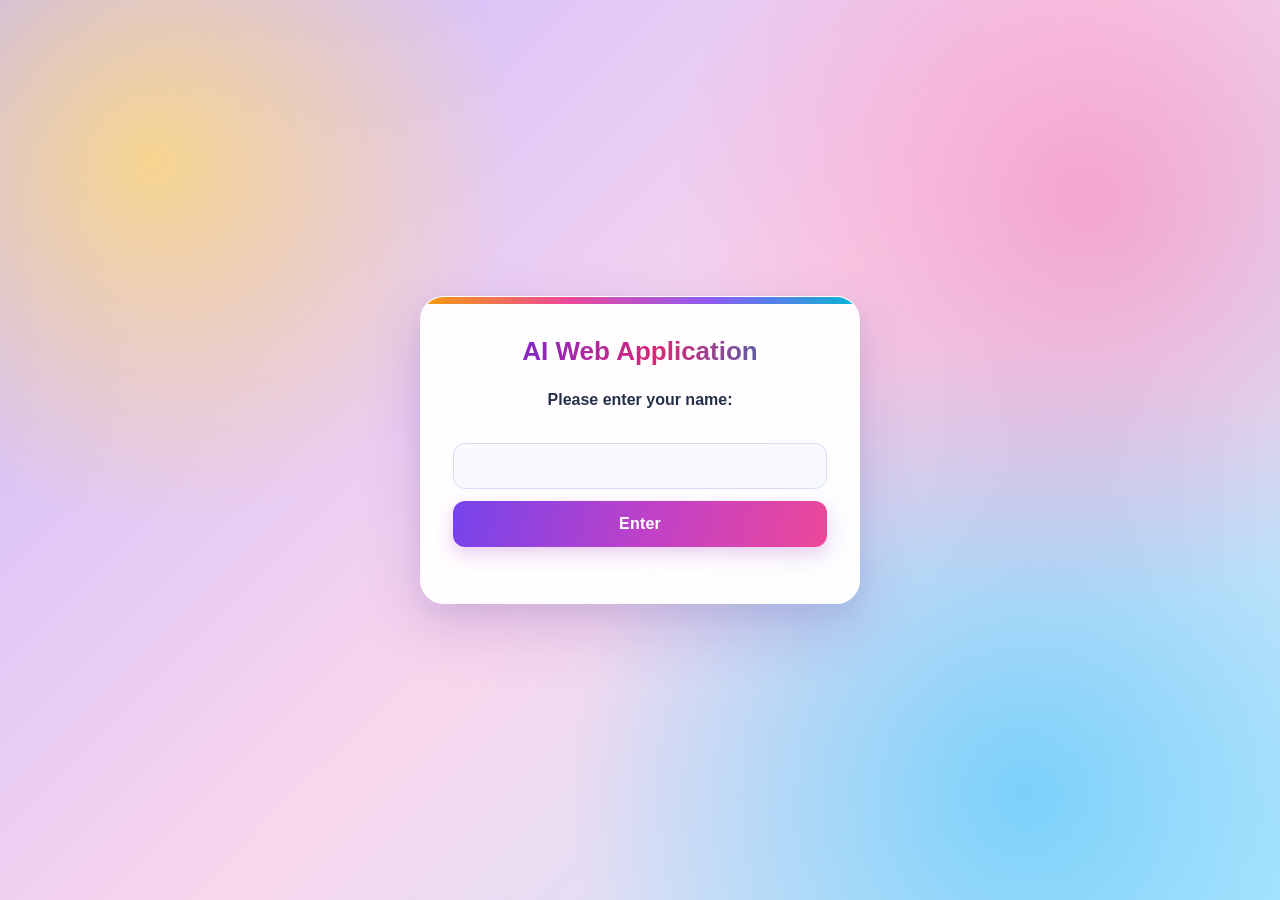
<file: templates/index.html>
<head>
    <meta name="viewport" content="width=device-width, initial-scale=1.0">
    <link rel="stylesheet" href="/static/style.css">
</head>
<body>
    <div class="container">
        <h2>AI Web Application</h2>
        <h4>Please enter your name: </h4>
        <form action="/main" method="post">
            <input type = "text" name="q">
            <input type = "submit" value="Enter">
        </form>
    </div>
</body>
</file>
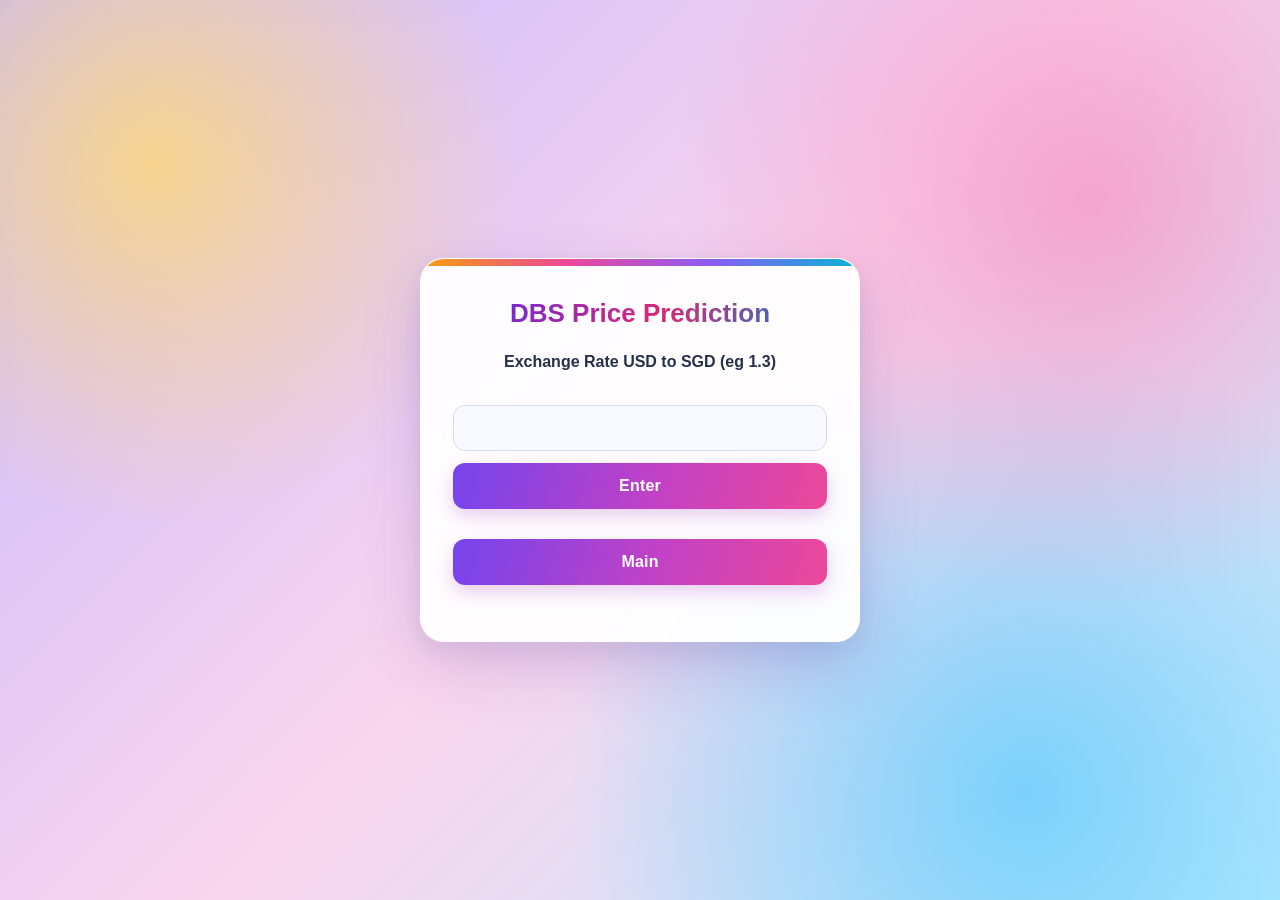
<file: templates/dbs.html>
<head>
    <meta name="viewport" content="width=device-width, initial-scale=1.0">
    <link rel="stylesheet" href="/static/style.css">
</head>
<body>
    <div class="container">
        <h2>DBS Price Prediction</h2>
        <form action="/dbsResult" method="post">
            <h4>Exchange Rate USD to SGD (eg 1.3)</h4>
            <input type = "number" step="0.01" name="q">
            <input type = "submit" value="Enter">
        </form>
        <form action="/main" method="post">
            <input type = "submit" value="Main">
        </form>
    </div>
</body>
</file>
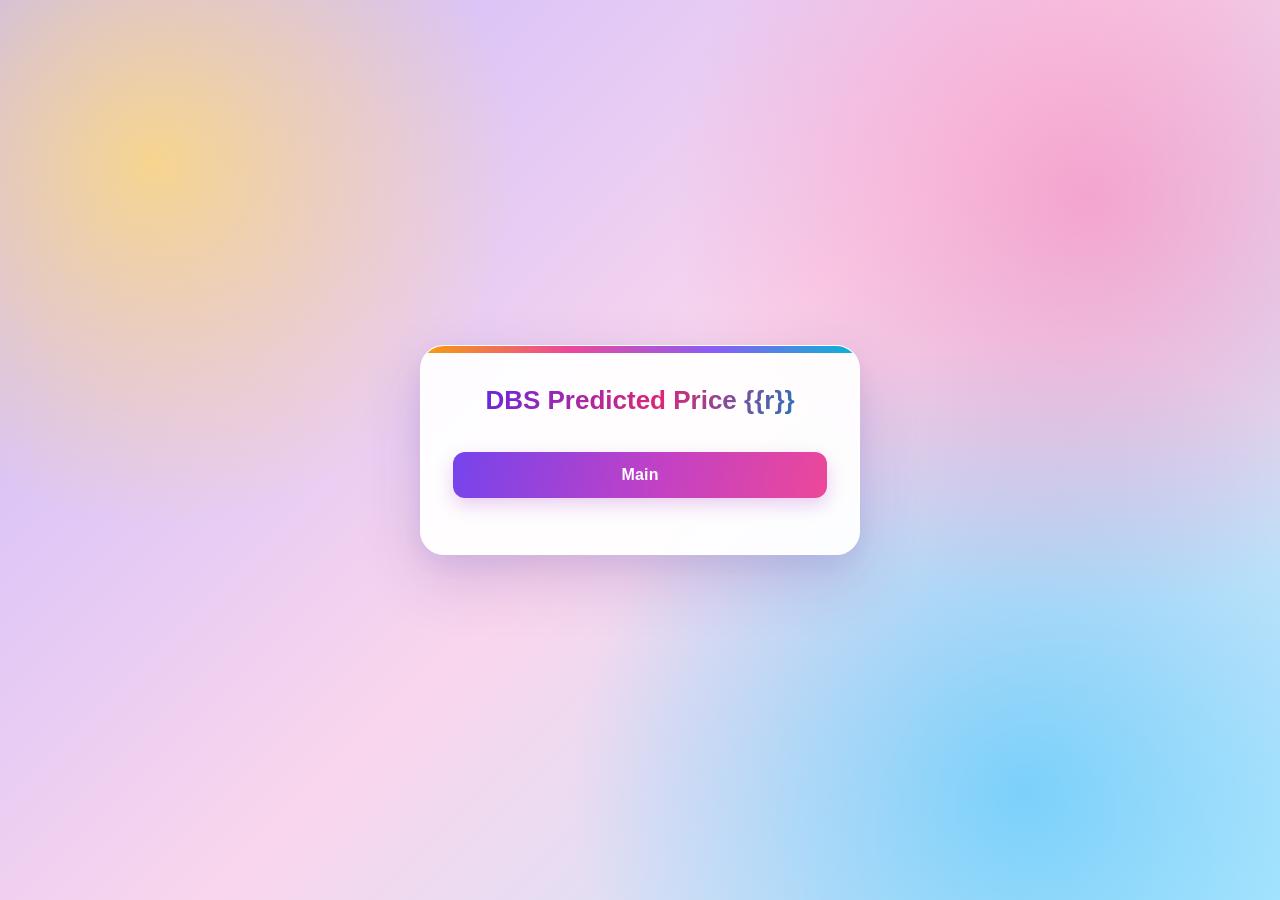
<file: templates/dbsResult.html>
<head>
    <meta name="viewport" content="width=device-width, initial-scale=1.0">
    <link rel="stylesheet" href="/static/style.css">
</head>
<body>
    <div class="container">
        <h2>DBS Predicted Price {{r}}</h2>
        <form action="/main" method="post">
            <input type = "submit" value="Main">
        </form>
    </div>
</body>
</file>
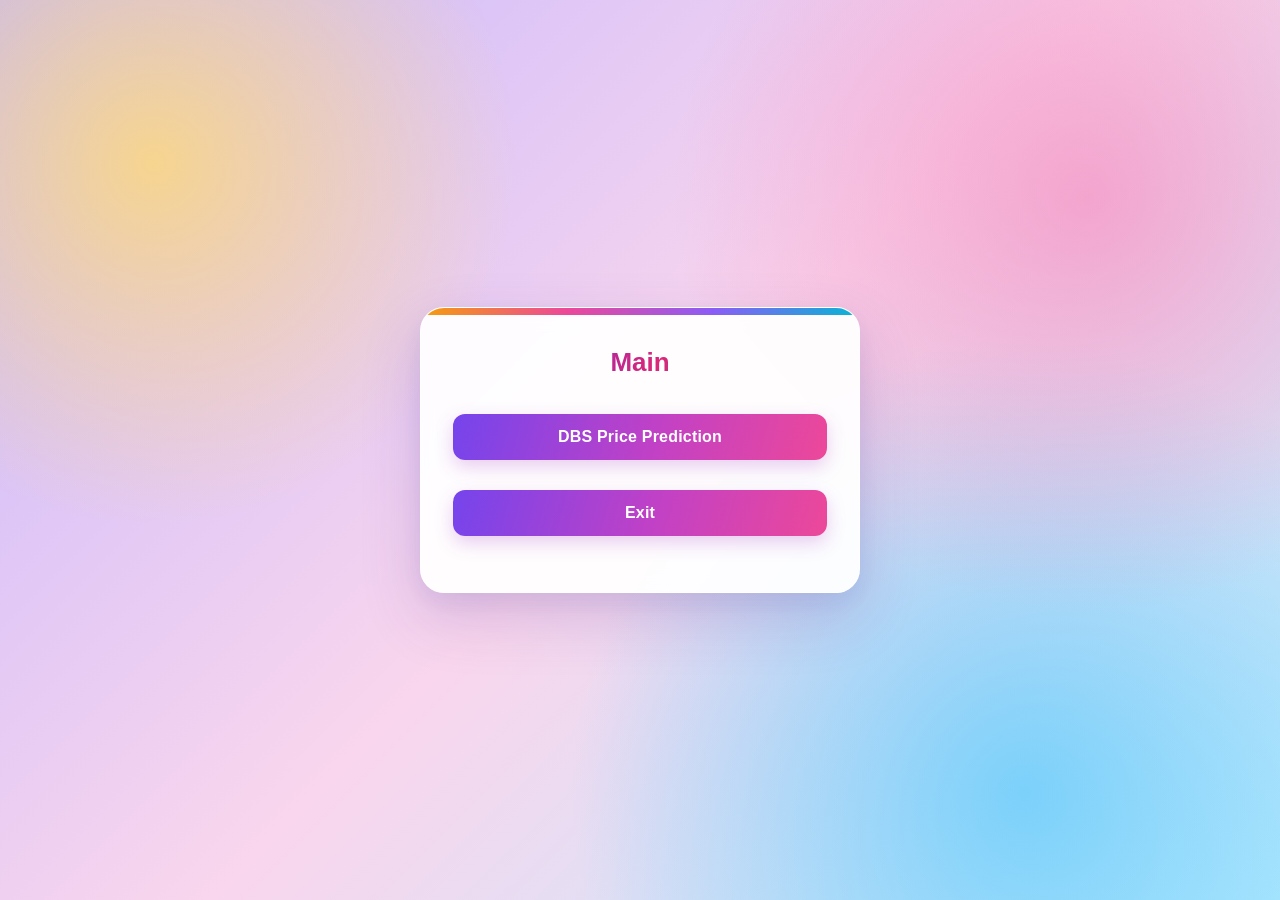
<file: templates/main.html>
<head>
    <meta name="viewport" content="width=device-width, initial-scale=1.0">
    <link rel="stylesheet" href="/static/style.css">
</head>
<body>
    <div class="container">
        <h2>Main</h2>
        <form action="/dbs" method="post">
            <input type = "submit" value="DBS Price Prediction">
        </form>
        <form action="/" method="post">
            <input type = "submit" value="Exit">
        </form>
    </div>
</body>
</file>
<file: static/style.css>
/* Colorful, modern refresh — keeps the original HTML class names and elements. */
:root {
    --purple: #7544ec;
    --pink: #ec4899;
    --blue: #0ea5e9;
    --ink: #27304b;
    --muted: #64748b;
    --border: #d7ddf1;
    --radius: 18px;
}

* {
    box-sizing: border-box;
}

body {
    font-family: 'Segoe UI', Arial, sans-serif;
    color: var(--ink);
    background: 
        radial-gradient(circle at 12% 18%, rgba(255, 218, 117, 0.8), transparent 27%),
        radial-gradient(circle at 85% 22%, rgba(245, 142, 192, 0.7), transparent 32%),
        radial-gradient(circle at 80% 88%, rgba(86, 200, 251, 0.7), transparent 35%),
        linear-gradient(135deg, #c5b7ff 0%, #f9d6ed 51%, #bfedff 100%);
    margin: 0;
    padding: 24px;
    display: flex;
    justify-content: center;
    align-items: center;
    min-height: 100vh;
    min-height: 100dvh;
}

.container {
    position: relative;
    isolation: isolate;
    overflow: hidden;
    background: rgba(255, 255, 255, 0.94);
    padding: 38px 32px;
    border: 1px solid rgba(255, 255, 255, 0.85);
    border-radius: 24px;
    box-shadow: 0 24px 60px rgba(79, 42, 153, 0.19),
                0 8px 24px rgba(63, 85, 155, 0.08);
    max-width: 440px;
    width: 100%;
    text-align: center;
    backdrop-filter: blur(10px);
}

/* Small rainbow accent across the top of the card. */
.container::before {
    content: '';
    position: absolute;
    top: 0;
    left: 0;
    right: 0;
    height: 7px;
    background: linear-gradient(90deg, #f59e0b, #ec4899, #8b5cf6, #06b6d4);
}

.image-class {
    max-width: 100%;
    height: auto;
    border-radius: var(--radius);
    margin: 0 auto 22px;
    display: block;
    box-shadow: 0 8px 24px rgba(112, 87, 191, 0.12);
}

h2 {
    font-size: 26px;
    line-height: 1.3;
    font-weight: 750;
    margin: 0 0 22px;
    color: var(--purple); /* Fallback when text gradient isn't supported. */
    background: linear-gradient(110deg, #6d28d9 10%, #db2777 55%, #0284c7 100%);
    -webkit-background-clip: text;
    background-clip: text;
    -webkit-text-fill-color: transparent;
}

form {
    margin: 18px 0;
}

input,
button {
    width: 100%;
    padding: 13px 15px;
    margin-top: 12px;
    border-radius: 12px;
    border: 1.5px solid var(--border);
    font: inherit;
    font-size: 16px;
}

input:not([type="submit"]):not([type="button"]):not([type="reset"]) {
    background-color: #f8faff;
    color: var(--ink);
    outline: none;
    transition: border-color 0.2s ease, box-shadow 0.2s ease, background-color 0.2s ease;
}

input:not([type="submit"]):not([type="button"]):not([type="reset"]):focus {
    background-color: white;
    border-color: var(--purple);
    box-shadow: 0 0 0 4px rgba(117, 68, 236, 0.14);
}

input::placeholder {
    color: #8992af;
}

button,
input[type="submit"] {
    display: inline-block;
    background: linear-gradient(105deg, #7544ec 0%, #c241c5 55%, #ec4899 100%);
    color: #ffffff;
    padding: 14px 22px;
    border: none;
    border-radius: 12px;
    font-size: 16px;
    font-weight: 700;
    letter-spacing: 0.2px;
    cursor: pointer;
    box-shadow: 0 7px 18px rgba(169, 65, 197, 0.25);
    transition: transform 0.2s ease, box-shadow 0.2s ease, filter 0.2s ease;
}

button:hover,
input[type="submit"]:hover {
    transform: translateY(-2px);
    filter: brightness(1.06);
    box-shadow: 0 11px 24px rgba(169, 65, 197, 0.33);
}

button:active,
input[type="submit"]:active {
    transform: translateY(0);
}

button:focus-visible,
input[type="submit"]:focus-visible {
    outline: 3px solid #0ea5e9;
    outline-offset: 3px;
}

p {
    margin-top: 22px;
    font-size: 17px;
    line-height: 1.55;
    color: #6d28d9;
}

@media (max-width: 768px) {
    body {
        padding: 16px;
    }

    .container {
        padding: 30px 22px;
        border-radius: 20px;
    }

    h2 {
        font-size: 23px;
    }

    input,
    button {
        font-size: 15px;
    }

    p {
        font-size: 16px;
    }
}

@media (prefers-reduced-motion: reduce) {
    *, *::before, *::after {
        transition-duration: 0.01ms !important;
        animation-duration: 0.01ms !important;
    }
}
</file>
